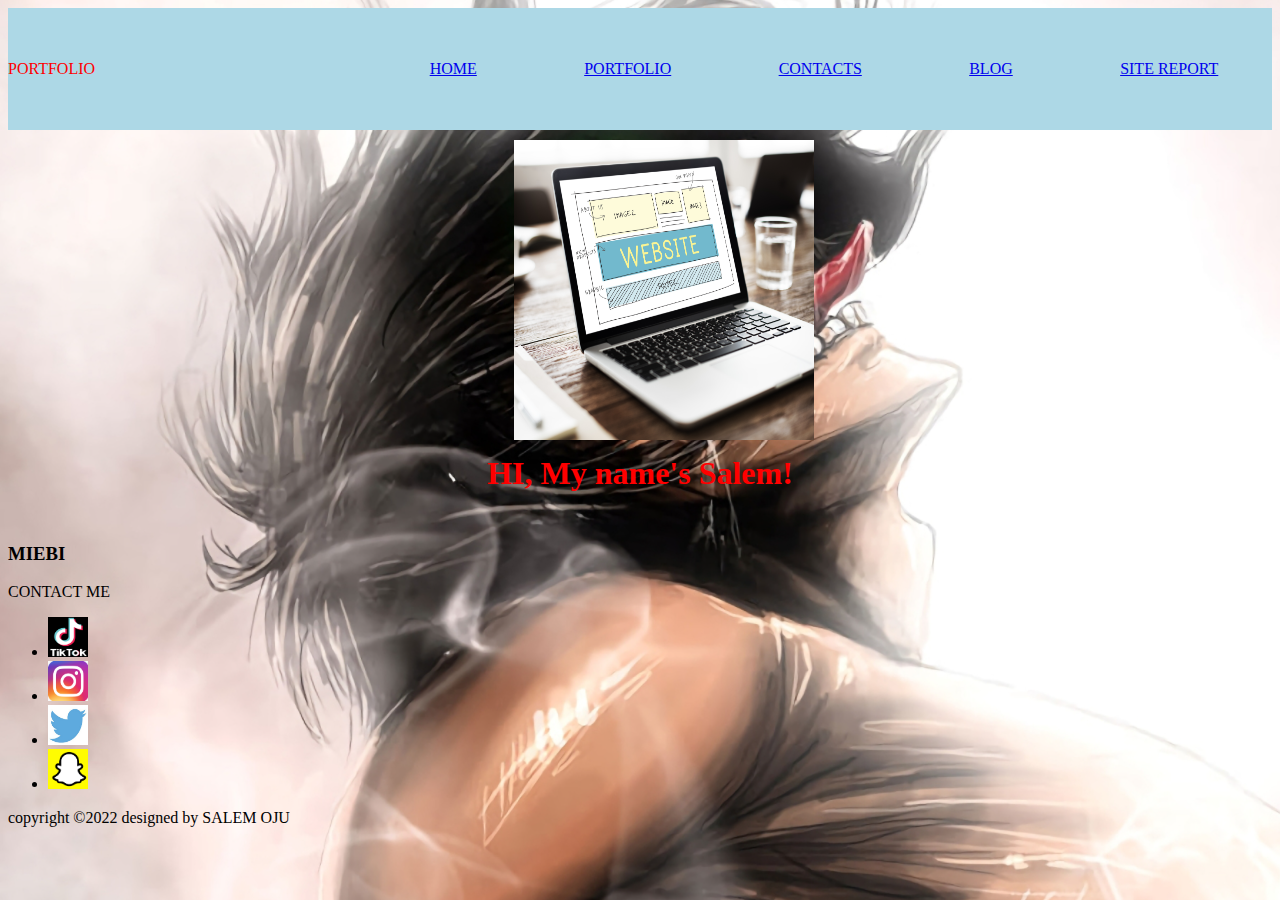
<file: index.html>
<!DOCTYPE html>
<html lang="en">
<head>
    <meta charset="UTF-8">
    <meta http-equiv="X-UA-Compatible" content="IE=edge">
    <meta name="viewport" content="width=device-width, initial-scale=1.0">
    <link rel="stylesheet" href="index.css" media="screen and (min-width: 1000px)">
    <title>Document</title>
</head>
<body>
    <header>
      <nav>
        <p>PORTFOLIO</p>
             <ul>
                <li><a href="index.html">HOME</a></li>
                <li><a href="portfolio.html">PORTFOLIO</a></li>
                <li><a href="contacts.html">CONTACTS</a></li>
                <li><a href="Blog.html">BLOG</a></li>
                <li><a href="Sitereport.html">SITE REPORT</a></li>
             </ul>
        </nav>
    </header>
    <div>
        <img class="image" src="Screenshot (26).png" alt="">
        <h1>
            HI, My name's Salem!
        </h1>
    </div>
    <footer>
        <div class="SOCIALS">
            <h3>MIEBI</h3>
            <p>CONTACT ME
            </p>
            <ul class="socials">
                <li><a href="https://www.tiktok.com/@miebi.jr"><img src="Screenshot (30).png" alt="" width="40" height="40"></a></li>
                <li><a href="https://www.instagram.com/miebi_jr/"><img src="Screenshot (28).png" alt="" width="40" height="40"></a></li>
                <li><a href="https://twitter.com/miebi.jr"><img src="Screenshot (29).png" alt="" width="40" height="40"></a></li>
                <li><a href="https://snapchat.com/miebi.jr"><img src="Screenshot (31).png" alt="" width="40" height="40"></a></li>
            </ul>
        </div>
        <div class="footer-bottom">
            <p>copyright &copy;2022  designed by <span>SALEM OJU</span></p>
        </div>
    </footer>
</body>
</html>
</file>
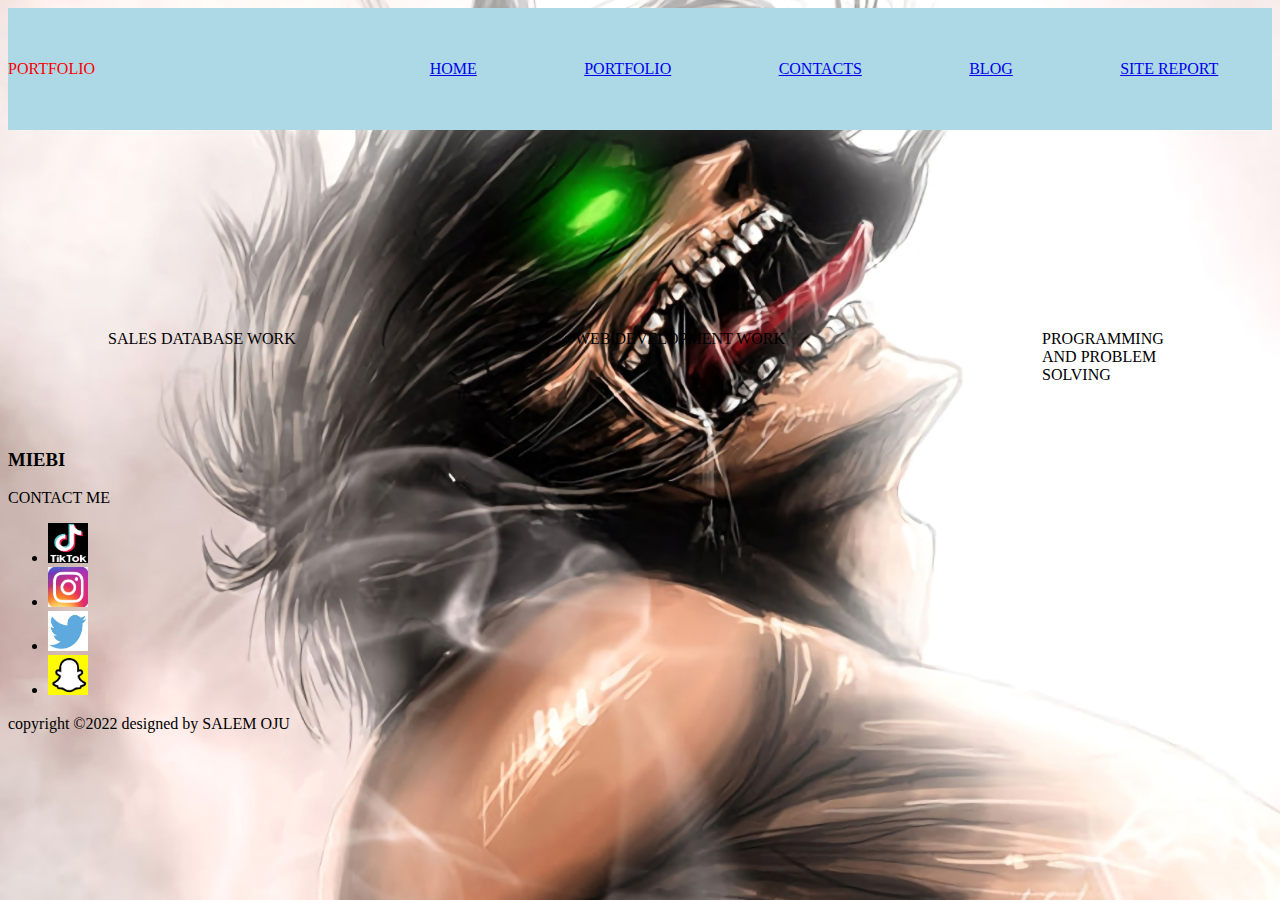
<file: Blog.html>
<!DOCTYPE html>
<html lang="en">
<head>
    <meta charset="UTF-8">
    <meta http-equiv="X-UA-Compatible" content="IE=edge">
    <meta name="viewport" content="width=device-width, initial-scale=1.0">
    <link rel="stylesheet" href="Blog.css" media="screen and (min-width: 1000px)">
    <title>Document</title>
</head>
<body>
    <header>
      <nav>
        <p>PORTFOLIO</p>
             <ul>
                <li><a href="index.html">HOME</a></li>
                <li><a href="portfolio.html">PORTFOLIO</a></li>
                <li><a href="contacts.html">CONTACTS</a></li>
                <li><a href="Blog.html">BLOG</a></li>
                <li><a href="Sitereport.html">SITE REPORT</a></li>
             </ul>
        </nav>
    </header>
    <main>
        <div class="NAMES">
            <div class="PROJECT">
                
                <span>
                    SALES DATABASE WORK
                </span>
            </div>        
                <div class="Project2">
                    
                    <span>
                        WEB DEVELOPMENT WORK
                    </span>
                </div>

                    <div class="Project3">

                            <span>
                                PROGRAMMING AND PROBLEM SOLVING
                            </span>
                    </div>        
        </div>
    </main>
    <footer>
        <div class="SOCIALS">
            <h3>MIEBI</h3>
            <p>CONTACT ME
            </p>
            <ul class="socials">
                <li><a href="https://www.tiktok.com/@miebi.jr"><img src="Screenshot (30).png" alt="" width="40" height="40"></a></li>
                <li><a href="https://www.instagram.com/miebi_jr/"><img src="Screenshot (28).png" alt="" width="40" height="40"></a></li>
                <li><a href="https://twitter.com/miebi.jr"><img src="Screenshot (29).png" alt="" width="40" height="40"></a></li>
                <li><a href="https://snapchat.com/miebi.jr"><img src="Screenshot (31).png" alt="" width="40" height="40"></a></li>
            </ul>
        </div>
        <div class="footer-bottom">
            <p>copyright &copy;2022  designed by <span>SALEM OJU</span></p>
        </div>
    </footer>
</body>
</html>
</file>
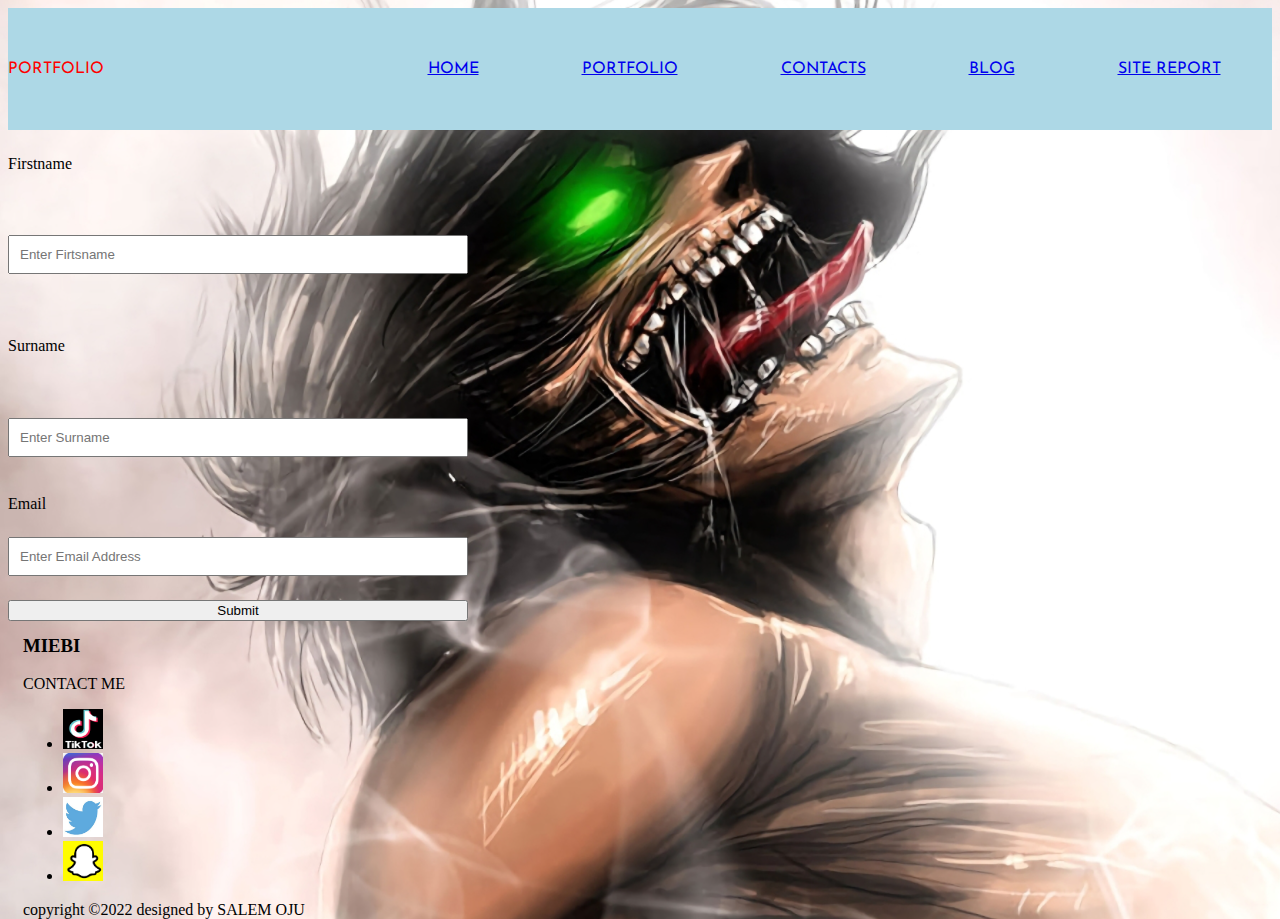
<file: contacts.html>
<!DOCTYPE html>
<html lang="en">

<head>
    <meta charset="UTF-8">
    <meta http-equiv="X-UA-Compatible" content="IE=edge">
    <meta name="viewport" content="width=device-width, initial-scale=1.0">
    <link rel="stylesheet" href="contacts.css" media="screen and (min-width: 1000px)">
    <link rel="preconnect" href="https://fonts.googleapis.com">
    <link rel="preconnect" href="https://fonts.gstatic.com" crossorigin>
    <link href="https://fonts.googleapis.com/css2?family=Josefin+Sans:wght@300&display=swap" rel="stylesheet">
    <title>Document</title>
</head>

<body>
    <header>
        <nav>
            <p>PORTFOLIO</p>
            <ul>
                <li><a href="index.html">HOME</a></li>
                <li><a href="portfolio.html">PORTFOLIO</a></li>
                <li><a href="contacts.html">CONTACTS</a></li>
                <li><a href="Blog.html">BLOG</a></li>
                <li><a href="Sitereport.html">SITE REPORT</a></li>
            </ul>
        </nav>
    </header>
    <form action="action" method="GET">
        <label for="myinput1">Firstname</label> <input type="text" name="input1" id="myinput1"
            placeholder="Enter Firtsname" />
        <label for="myinput2">Surname</label> <input type="text" name="input2" id="myinput2"
            placeholder="Enter Surname" />
        <label for="myinput2">Email</label> <input type="text" name="input2" id="myinput2"
            placeholder="Enter Email Address" />
        <!-- <label for="myinput2">Question</label> <textarea name="Question" id cols="30" rows="10" placeholder="Enter Question Here"></textarea> -->
            <!-- <input type="text" name="myinput" /> -->
            
            <input type="submit" value="Submit" name="submit" />
    </form>
    <footer>
        <div class="SOCIALS">
            <h3>MIEBI</h3>
            <p>CONTACT ME
            </p>
            <ul class="socials">
                <li><a href="https://www.tiktok.com/@miebi.jr"><img src="Screenshot (30).png" alt="" width="40" height="40"></a></li>
                <li><a href="https://www.instagram.com/miebi_jr/"><img src="Screenshot (28).png" alt="" width="40" height="40"></a></li>
                <li><a href="https://twitter.com/miebi.jr"><img src="Screenshot (29).png" alt="" width="40" height="40"></a></li>
                <li><a href="https://snapchat.com/miebi.jr"><img src="Screenshot (31).png" alt="" width="40" height="40"></a></li>
            </ul>
        </div>
        <div class="footer-bottom">
            <p>copyright &copy;2022  designed by <span>SALEM OJU</span></p>
        </div>
    </footer>
</body>

</html>
</file>
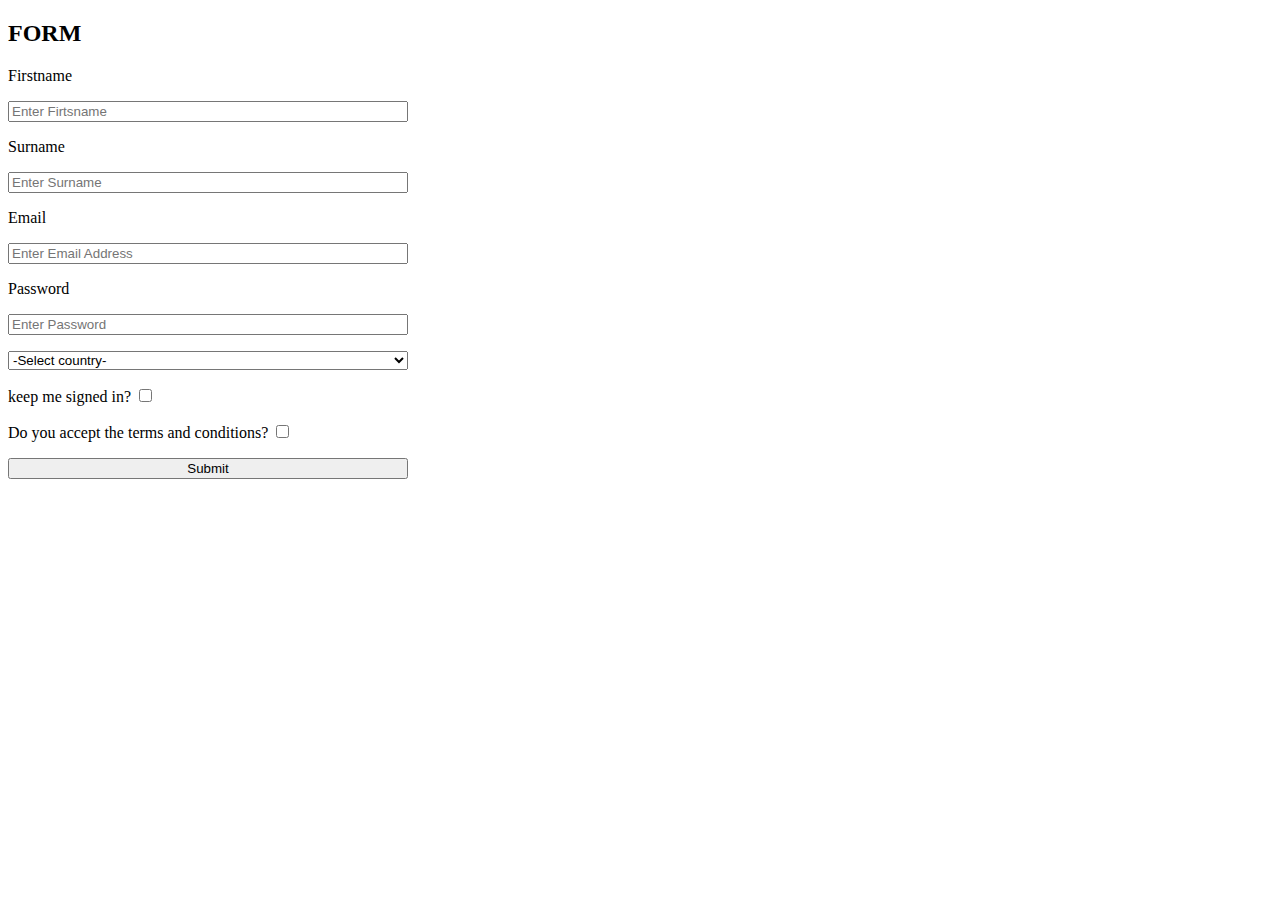
<file: exercise 1.html>
<!DOCTYPE html>
<html lang="en">
<head>
    <meta charset="UTF-8">
    <meta http-equiv="X-UA-Compatible" content="IE=edge">
    <meta name="viewport" content="width=device-width, initial-scale=1.0">
    <link rel="stylesheet" href="exercise 1.css">
    <title>Document</title>
</head>
<body>
    <header>
        <h2>FORM</h2>
    </header>
    <form action="action" method="GET">
        <label for="myinput1">Firstname</label> <input type="text" name="input1" id="myinput1" placeholder="Enter Firtsname" />
        <label for="myinput2">Surname</label> <input type="text" name="input2" id="myinput2" placeholder="Enter Surname"/>
        <label for="myinput2">Email</label> <input type="text" name="input2" id="myinput2" placeholder="Enter Email Address"/>
        <label for="myinput2">Password</label> <input type="text" name="input2" id="myinput2" placeholder="Enter Password"/>
        <select name="myselect">
            <option value="One" selected disabled>-Select country-</option>
            <option value="Two">Nigeria</option>
            <option value="Three">Ghana</option>
            <option value="Three">France</option>
            <option value="Three">Germany</option>
            <option value="Three">Spain</option>
            <option value="Three">Andorra</option>
            </select>
       <section><label for="Stay logged in">keep me signed in?</label> <input type="checkbox" name="mycheckbox" value="ticked" /></section>
       <section><label for="Stay logged in">Do you accept the terms and conditions?</label> <input type="checkbox" name="mycheckbox" value="ticked" /></section>
        <input type="submit" value="Submit" name="submit" />
    </form>
</body>
</html>
</file>
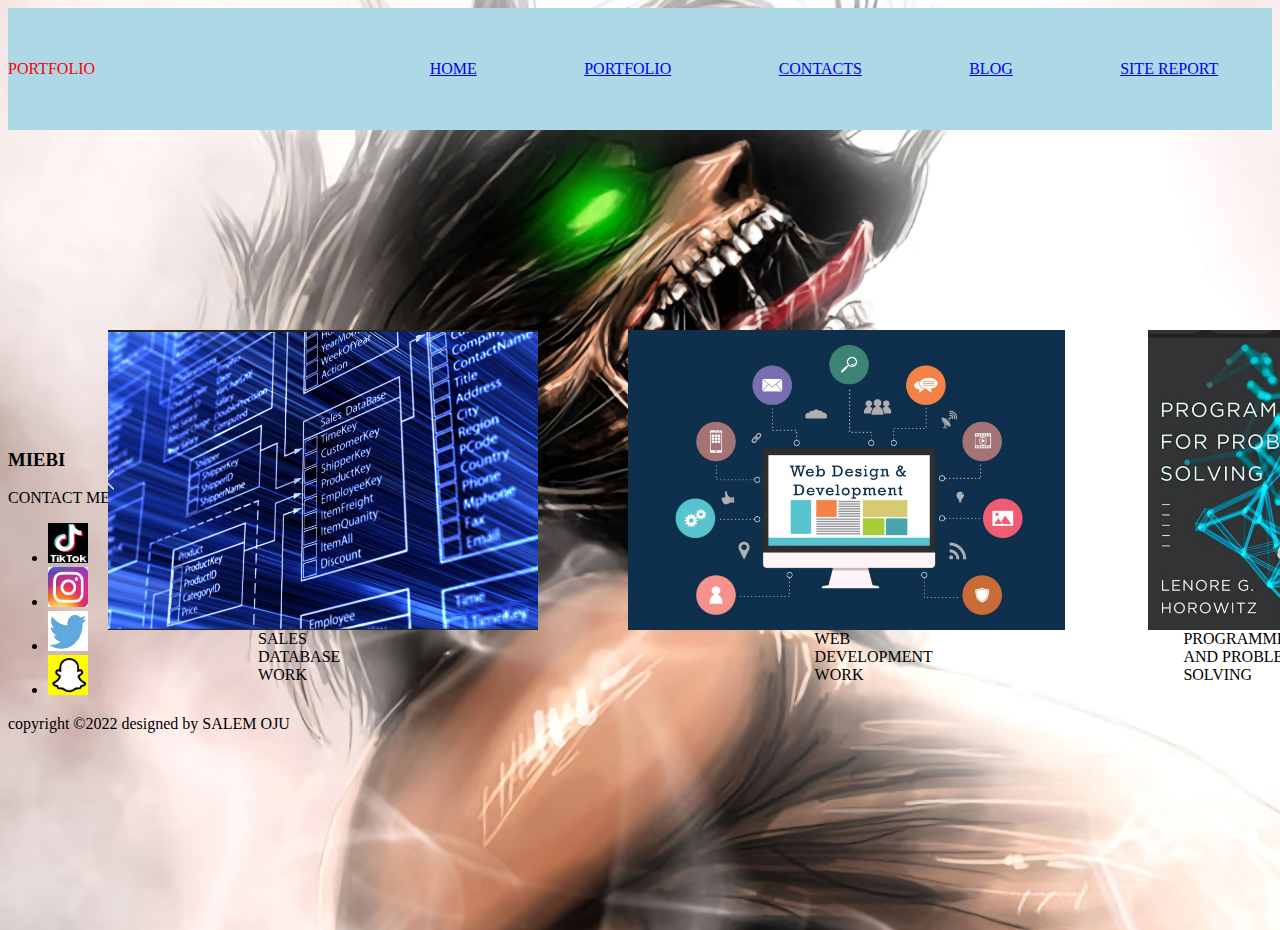
<file: portfolio.html>
<!DOCTYPE html>
<html lang="en">
<head>
    <meta charset="UTF-8">
    <meta http-equiv="X-UA-Compatible" content="IE=edge">
    <meta name="viewport" content="width=device-width, initial-scale=1.0">
    <link rel="stylesheet" href="portfolio.css" media="screen and (min-width: 1000px)">
    <title>Document</title>
</head>
<body>
    <header>
      <nav>
        <p>PORTFOLIO</p>
             <ul>
                <li><a href="index.html">HOME</a></li>
                <li><a href="portfolio.html">PORTFOLIO</a></li>
                <li><a href="contacts.html">CONTACTS</a></li>
                <li><a href="Blog.html">BLOG</a></li>
                <li><a href="Sitereport.html">SITE REPORT</a></li>
             </ul>
        </nav>
    </header>
    <main>
        <div class="NAMES">
            <div class="PROJECT">
                <img src="Screenshot (32).png" alt="">
                <span>
                    SALES DATABASE WORK
                </span>
            </div>        
                <div class="Project2">
                    <img src="Screenshot (33).png" alt="">
                    <span>
                        WEB DEVELOPMENT WORK
                    </span>
                </div>

                    <div class="Project3">
                        <img src="Screenshot (34).png" alt="">
                            <span>
                                PROGRAMMING AND PROBLEM SOLVING
                            </span>
                    </div>        
        </div>
    </main>
    <footer>
        <div class="SOCIALS">
            <h3>MIEBI</h3>
            <p>CONTACT ME
            </p>
            <ul class="socials">
                <li><a href="https://www.tiktok.com/@miebi.jr"><img src="Screenshot (30).png" alt="" width="40" height="40"></a></li>
                <li><a href="https://www.instagram.com/miebi_jr/"><img src="Screenshot (28).png" alt="" width="40" height="40"></a></li>
                <li><a href="https://twitter.com/miebi.jr"><img src="Screenshot (29).png" alt="" width="40" height="40"></a></li>
                <li><a href="https://snapchat.com/miebi.jr"><img src="Screenshot (31).png" alt="" width="40" height="40"></a></li>
            </ul>
        </div>
        <div class="footer-bottom">
            <p>copyright &copy;2022  designed by <span>SALEM OJU</span></p>
        </div>
    </footer>
</body>
</html>
</file>
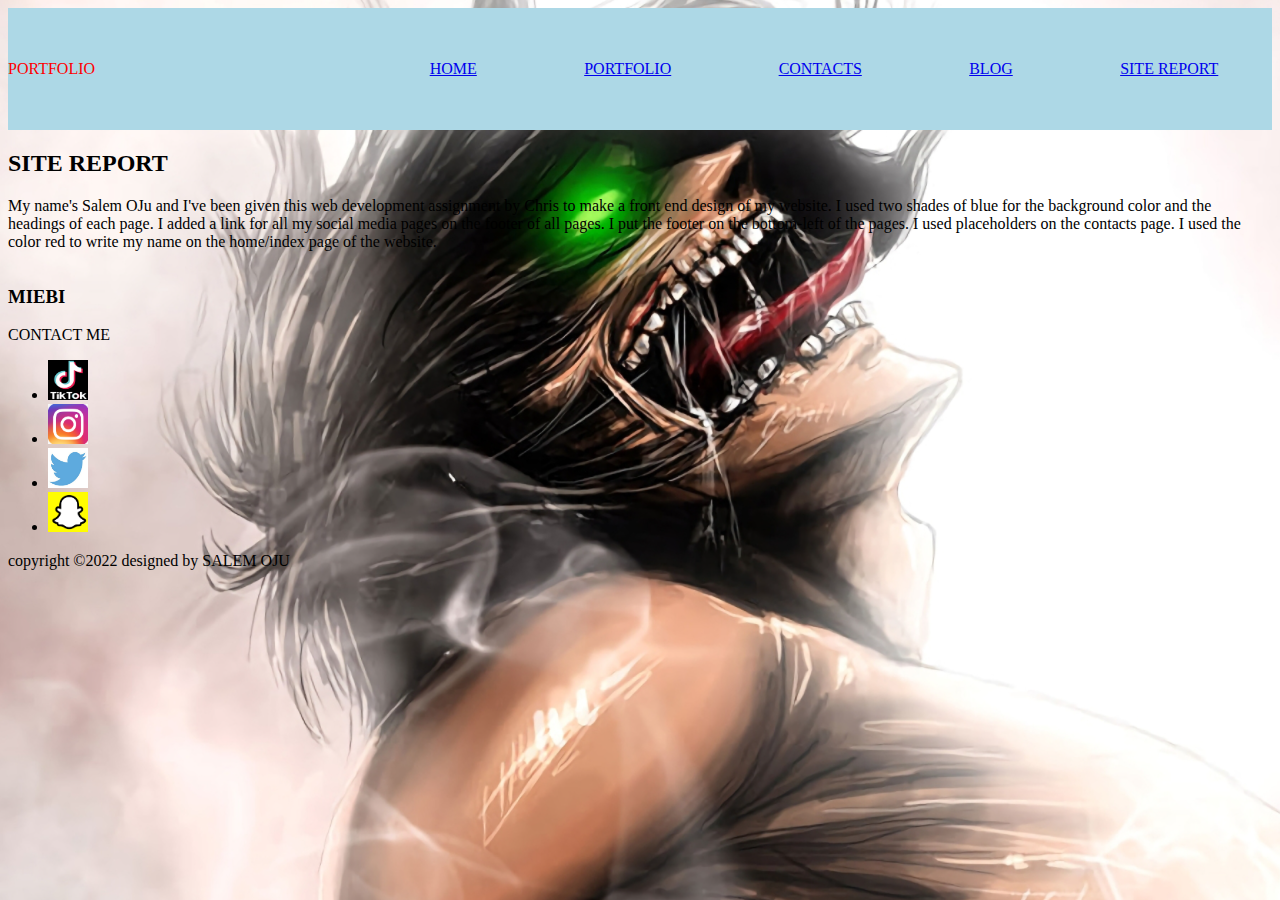
<file: Sitereport.html>
<!DOCTYPE html>
<html lang="en">
<head>
    <meta charset="UTF-8">
    <meta http-equiv="X-UA-Compatible" content="IE=edge">
    <meta name="viewport" content="width=device-width, initial-scale=1.0">
    <link rel="stylesheet" href="Sitereport.css" media="screen and (min-width: 1000px)">
    <title>Document</title>
</head>
<body>
    <header>
      <nav>
        <p>PORTFOLIO</p>
             <ul>
                <li><a href="index.html">HOME</a></li>
                <li><a href="portfolio.html">PORTFOLIO</a></li>
                <li><a href="contacts.html">CONTACTS</a></li>
                <li><a href="Blog.html">BLOG</a></li>
                <li><a href="Sitereport.html">SITE REPORT</a></li>
             </ul>
        </nav>
    </header>
    <main>
        <section>
           <h2>
               SITE REPORT
           </h2>
            <p>
                My name's Salem OJu and I've been given this web development assignment by Chris to make a 
                front end design of my website. I used two shades of blue for the background color and the headings 
                of each page.
                I added a link for all my social media pages on the footer of all pages. I put the footer on the bottom-left of the pages. I used
                placeholders on the contacts page. I used the color red to write my name on the home/index page of the website.
            </p> 
        </section>
    </main>
    <footer>
        <div class="SOCIALS">
            <h3>MIEBI</h3>
            <p>CONTACT ME
            </p>
            <ul class="socials">
                <li><a href="https://www.tiktok.com/@miebi.jr"><img src="Screenshot (30).png" alt="" width="40" height="40"></a></li>
                <li><a href="https://www.instagram.com/miebi_jr/"><img src="Screenshot (28).png" alt="" width="40" height="40"></a></li>
                <li><a href="https://twitter.com/miebi.jr"><img src="Screenshot (29).png" alt="" width="40" height="40"></a></li>
                <li><a href="https://snapchat.com/miebi.jr"><img src="Screenshot (31).png" alt="" width="40" height="40"></a></li>
            </ul>
        </div>
        <div class="footer-bottom">
            <p>copyright &copy;2022  designed by <span>SALEM OJU</span></p>
        </div>
    </footer>
</body>
</html>
</file>
<file: index.css>
{
    padding: 0;
    margin: 0;
}
body{
display: grid;
grid-template-columns: 100%;
grid-template-rows: auto;
grid-template-areas: "header" 
                     "nav"
                     "main"
                     "footer";
background: rgb(0, 183, 255) ;
background-image: url("./images/Screenshot\ \(25\).png");
}
nav{
    display: flex;
    justify-content: space-between;
    grid-area: nav;
    background-color: lightblue;
    color: rgb(255, 0, 0);
    line-height: 10vh;
}

nav ul{
    display: flex;
    justify-content: space-around;
    list-style: none;
    width: 70vw;
}
h1{
    font-display: 10px;
    text-align: center;
    color: red;
}
.image{
    width: 300px;
    height: 300px;
    position: relative; 
    top: 10px;
    left: 40%;
}
footer{
    position: relative;
    top: 10px;
}
</file>
<file: Blog.css>
{
    padding: 0;
    margin: 0;
}
body{
display: grid;
grid-template-columns: 100%;
grid-template-rows: auto;
grid-template-areas: "header" 
                     "nav"
                     "main"
                     "footer";
background: rgb(0, 183, 255) ;
background-image: url("./images/Screenshot\ \(25\).png");
}
nav{
    display: flex;
    justify-content: space-between;
    grid-area: nav;
    background-color: lightblue;
    color: rgb(255, 0, 0);
    line-height: 10vh;
}

nav ul{
    display: flex;
    justify-content: space-around;
    list-style: none;
    width: 70vw;
}
.NAMES{
    display: flex;
    position: relative; 
    top: 200px;
    left: 0px;
}
.PROJECT span{
    position: relative;
    top: 00px;
    right: 0px;
}
.Project2 span{
    position: relative;
    top: 00px;
    right: 0px;
}
.Project3 span{
    position: relative;
    top: 00px;
    right: 0px;
}
.PROJECT{
    display: flex;
    width: 300px;
    height: 300px;
    padding-left:  100px; 
    padding-right: 200px; 

}
.Project2{
    display: flex;
    width: 300px;
    height: 300px;
    padding-left:  20px; 
    padding-right: 200px; 
}
.Project3{
    display: flex;
    width: 30px;
    height: 300px;
    padding-left:  20px; 
    padding-right: 200px; 
}
</file>
<file: contacts.css>
{
    padding: 0;
    margin: 0;
}
body{
display: grid;
grid-template-columns: 100%;
grid-template-rows: auto;
grid-template-areas: "header" 
                     "nav"
                     "main"
                     "footer";
background: rgb(0, 183, 255) ;
background-image: url("./images/Screenshot\ \(25\).png");
}
nav{
    display: flex;
    justify-content: space-between;
    grid-area: nav;
    background-color: lightblue;
    color: rgb(255, 0, 0);
    line-height: 10vh;
    font-family: 'Josefin Sans', sans-serif;
}

nav ul{
    display: flex;
    justify-content: space-around;
    list-style: none;
    width: 70vw;
}
form {
    display: grid;
    width: 230px;
    /* height: 200px; */
    grid-template-columns: 200%;
     grid-template-rows: 20% 20% 20% 20%;
    align-items: center;
    grid-gap: 1.5em;
    /* padding: 20px;*/
    position: relative;
}
.SOCIALS{
    position: relative;
    top: 150px;
    left: 15px;
}
.footer-bottom{
    position: relative;
    top: 150px;
    left: 15px;
}

    input[type=text]
    {
        display: inline-block;
        padding: 10px;
    }
 .submit {
    grid-column: 2;
    }
</file>
<file: exercise 1.css>
form {
    display: grid;
    width: 400px;
    grid-template-columns: 100%;
    align-items: center;
    grid-gap: 1.0em;
    }
 .submit {
    grid-column: 2;
    }
</file>
<file: portfolio.css>
{
    padding: 0;
    margin: 0;
}
body{
display: grid;
grid-template-columns: 100%;
grid-template-rows: auto;
grid-template-areas: "header" 
                     "nav"
                     "main"
                     "footer";
background: rgb(0, 183, 255) ;
background-image: url("./images/Screenshot\ \(25\).png");
}
nav{
    display: flex;
    justify-content: space-between;
    grid-area: nav;
    background-color: lightblue;
    color: rgb(255, 0, 0);
    line-height: 10vh;
}

nav ul{
    display: flex;
    justify-content: space-around;
    list-style: none;
    width: 70vw;
}
.NAMES{
    display: flex;
    position: relative; 
    top: 200px;
    left: 0px;
}
.PROJECT span{
    position: relative;
    top: 300px;
    right: 280px;
}
.Project2 span{
    position: relative;
    top: 300px;
    right: 250px;
}
.Project3 span{
    position: relative;
    top: 300px;
    right: 180px;
}
.PROJECT{
    display: flex;
    width: 300px;
    height: 300px;
    padding-left:  100px; 
    padding-right: 200px; 

}
.Project2{
    display: flex;
    width: 300px;
    height: 300px;
    padding-left:  20px; 
    padding-right: 200px; 
}
.Project3{
    display: flex;
    width: 30px;
    height: 300px;
    padding-left:  20px; 
    padding-right: 200px; 
}
</file>
<file: Sitereport.css>
{
    padding: 0;
    margin: 0;
}
body{
display: grid;
grid-template-columns: 100%;
grid-template-rows: auto;
grid-template-areas: "header" 
                     "nav"
                     "main"
                     "footer";
background: rgb(0, 183, 255) ;
background-image: url("./images/Screenshot\ \(25\).png");
}
nav{
    display: flex;
    justify-content: space-between;
    grid-area: nav;
    background-color: lightblue;
    color: rgb(255, 0, 0);
    line-height: 10vh;
}

nav ul{
    display: flex;
    justify-content: space-around;
    list-style: none;
    width: 70vw;
}
h1{
    font-display: 10px;
    text-align: center;
    color: red;
}
</file>
